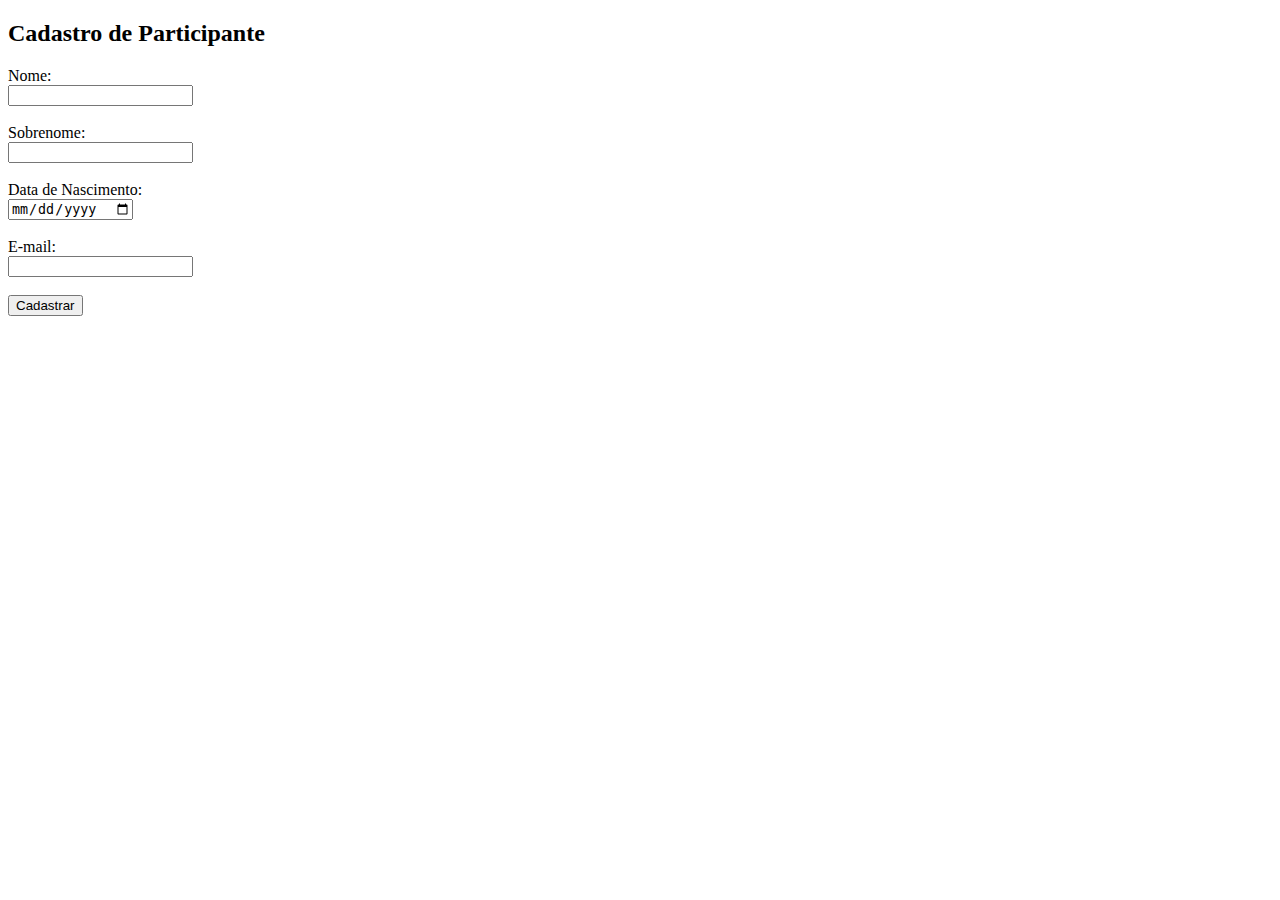
<file: cadastro.html>
<!DOCTYPE html>
<html lang="pt-BR">
<head>
    <meta charset="UTF-8">
    <meta name="viewport" content="width=device-width, initial-scale=1.0">
    <title>Cadastro participantes</title>
</head>
<body>

    <h2>Cadastro de Participante</h2>
    <form action="receber_cadastro.php" method="post">
        <label for="nome">Nome:</label><br>
        <input type="text" id="nome" name="nome" required><br><br>

        <label for="sobrenome">Sobrenome:</label><br>
        <input type="text" id="sobrenome" name="sobrenome" required><br><br>

        <label for="data_nascimento">Data de Nascimento:</label><br>
        <input type="date" id="data_nascimento" name="data_nascimento" required><br><br>

        <label for="email">E-mail:</label><br>
        <input type="email" id="email" name="email" required><br><br>

        <input type="submit" value="Cadastrar">
    </form>
    
</body>
</html>
</file>
